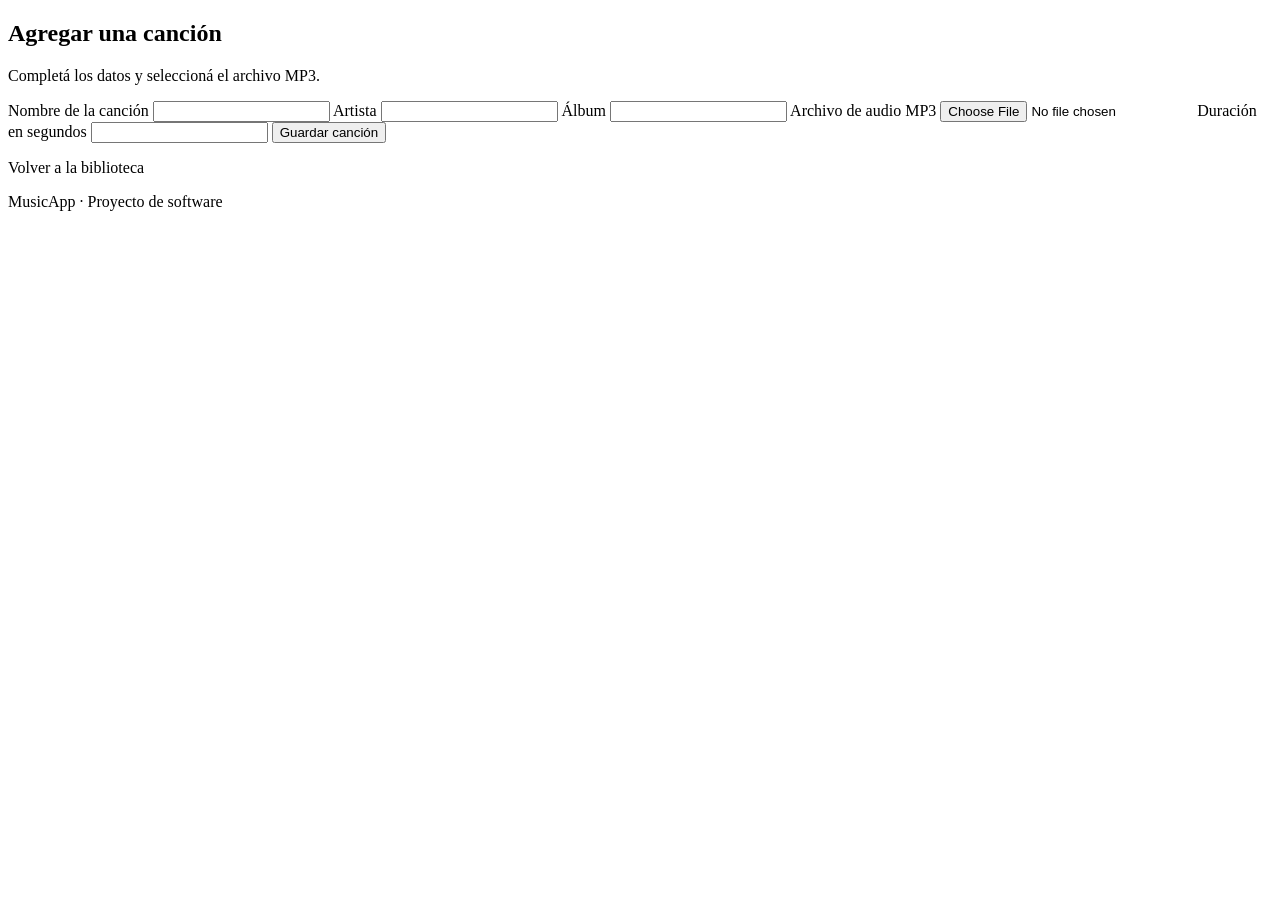
<file: tpproyecto/src/main/resources/templates/agregar-cancion.html>
<!DOCTYPE html>
<html lang="es" xmlns:th="http://www.thymeleaf.org">
<head>
    <meta charset="UTF-8">
    <meta name="viewport" content="width=device-width, initial-scale=1.0">
    <title>Agregar canción</title>
    <link rel="stylesheet" th:href="@{/css/style.css}">
</head>
<body>
    <div th:replace="~{topbar :: topbar}"></div>

    <main class="contenido">
        <section class="seccion-musica">
            <h2>Agregar una canción</h2>
            <p>Completá los datos y seleccioná el archivo MP3.</p>

            <p th:if="${mensaje}" th:text="${mensaje}"></p>
            <p th:if="${error}" th:text="${error}" class="mensaje-error"></p>

            <form th:action="@{/canciones}"
                  th:object="${nuevaCancion}"
                  method="post"
                  enctype="multipart/form-data"
                  class="formulario-cancion">

                <label for="nombre">Nombre de la canción</label>
                <input id="nombre"
                       type="text"
                       th:field="*{nombre}"
                       maxlength="150"
                       required>

                <label for="artista">Artista</label>
                <input id="artista"
                       type="text"
                       th:field="*{artista}"
                       maxlength="150"
                       required>

                <label for="album">Álbum</label>
                <input id="album"
                       type="text"
                       th:field="*{album}"
                       maxlength="150">

                <label for="archivo">Archivo de audio MP3</label>
                <input id="archivo"
                       type="file"
                       name="archivo"
                       accept=".mp3,audio/mpeg"
                       required>

                <label for="duracionSegundos">Duración en segundos</label>
                <input id="duracionSegundos"
                       type="number"
                       th:field="*{duracionSegundos}"
                       min="1">

                <button type="submit">Guardar canción</button>
            </form>

            <p><a th:href="@{/}">Volver a la biblioteca</a></p>
        </section>
    </main>

    <footer class="pie">
        <p>MusicApp · Proyecto de software</p>
    </footer>
</body>
</html>
</file>
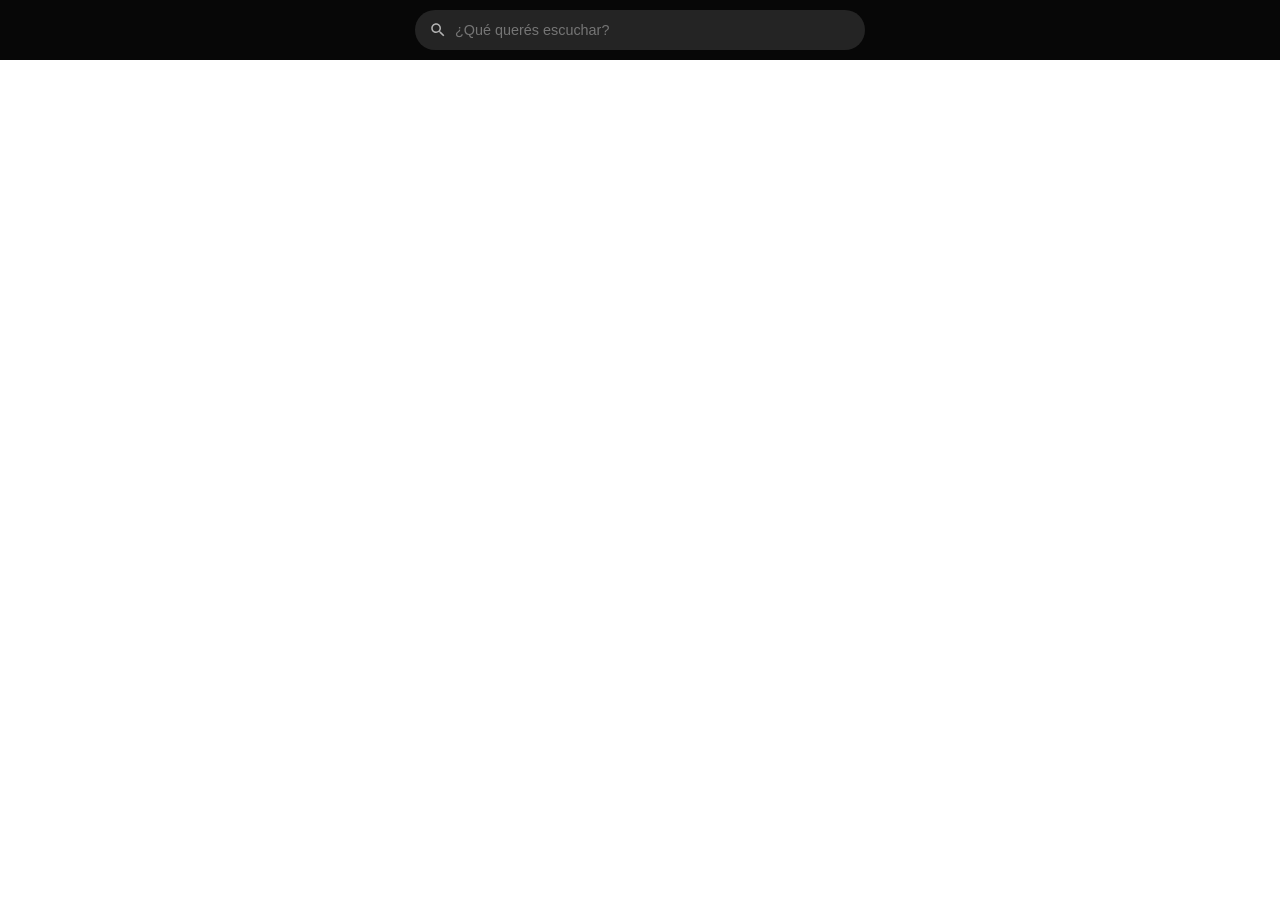
<file: tpproyecto/src/main/resources/templates/fragments/topbar.html>
<!DOCTYPE html>
<html xmlns:th="http://www.thymeleaf.org">
<body>

    <header th:fragment="topbar" style="position: fixed; top: 0; left: 0; right: 0; height: 60px; background-color: #070707; display: flex; align-items: center; justify-content: center; z-index: 100; padding: 0 20px;">
        
        <div style="position: relative; width: 100%; max-width: 450px;">
            <!-- Formulario del Buscador -->
            <form id="searchForm" onsubmit="return false;">
                <div style="position: relative; display: flex; align-items: center;">
                    <!-- Icono Lupa -->
                    <svg width="18" height="18" viewBox="0 0 24 24" fill="#B3B3B3" style="position: absolute; left: 14px;">
                        <path d="M15.5 14h-.79l-.28-.27C15.41 12.59 16 11.11 16 9.5 16 5.91 13.09 3 9.5 3S3 5.91 3 9.5 5.91 16 9.5 16c1.61 0 3.09-.59 4.23-1.57l.27.28v.79l5 4.99L20.49 19l-4.99-5zm-6 0C7.01 14 5 11.99 5 9.5S7.01 5 9.5 5 14 7.01 14 9.5 11.99 14 9.5 14z"/>
                    </svg>

                    <!-- Input de Búsqueda -->
                    <input type="text" id="searchInput" placeholder="¿Qué querés escuchar?" 
                           autocomplete="off"
                           oninput="buscarEnTiempoReal()"
                           style="width: 100%; height: 40px; border-radius: 50px; border: none; background-color: #242424; color: #fff; padding: 0 40px; font-size: 0.9rem; outline: none;">

                    <!-- Botón Limpiar (X) -->
                    <span id="clearBtn" onclick="limpiarBuscador()" 
                          style="display: none; position: absolute; right: 14px; color: #B3B3B3; font-size: 1.1rem; cursor: pointer; user-select: none;">✕</span>
                </div>
            </form>

            <!-- DROPDOWN FLOTANTE DE BÚSQUEDA -->
            <div id="resultsDropdown" style="display: none; position: absolute; top: 48px; left: 0; right: 0; background-color: #181818; border-radius: 8px; box-shadow: 0 8px 24px rgba(0,0,0,0.7); overflow: hidden; z-index: 200;">
            </div>
        </div>

        <!-- MENÚ CONTEXTUAL (CLIC DERECHO) -->
        <div id="contextMenu" style="display: none; position: fixed; background-color: #282828; border-radius: 4px; box-shadow: 0 4px 12px rgba(0,0,0,0.5); padding: 4px 0; z-index: 1000; min-width: 180px;">
            <div id="menuAddToPlaylist" style="padding: 10px 16px; color: #fff; font-size: 0.85rem; cursor: pointer; display: flex; align-items: center; justify-content: space-between;"
                 onmouseover="this.style.backgroundColor='#3E3E3E'" 
                 onmouseout="this.style.backgroundColor='transparent'">
                <span>Agregar a la playlist</span>
                <span style="font-size: 0.7rem; color: #B3B3B3;">▶</span>
            </div>
            
            <!-- Submenú dinámico para listas (opcional/desplegable) -->
            <div id="playlistSubmenu" style="display: none; background-color: #282828; border-radius: 4px; padding: 4px 0; margin-top: 2px;">
                <!-- Las playlists se cargan con JS -->
            </div>
        </div>

    
    </header>

</body>
</html>
</file>
